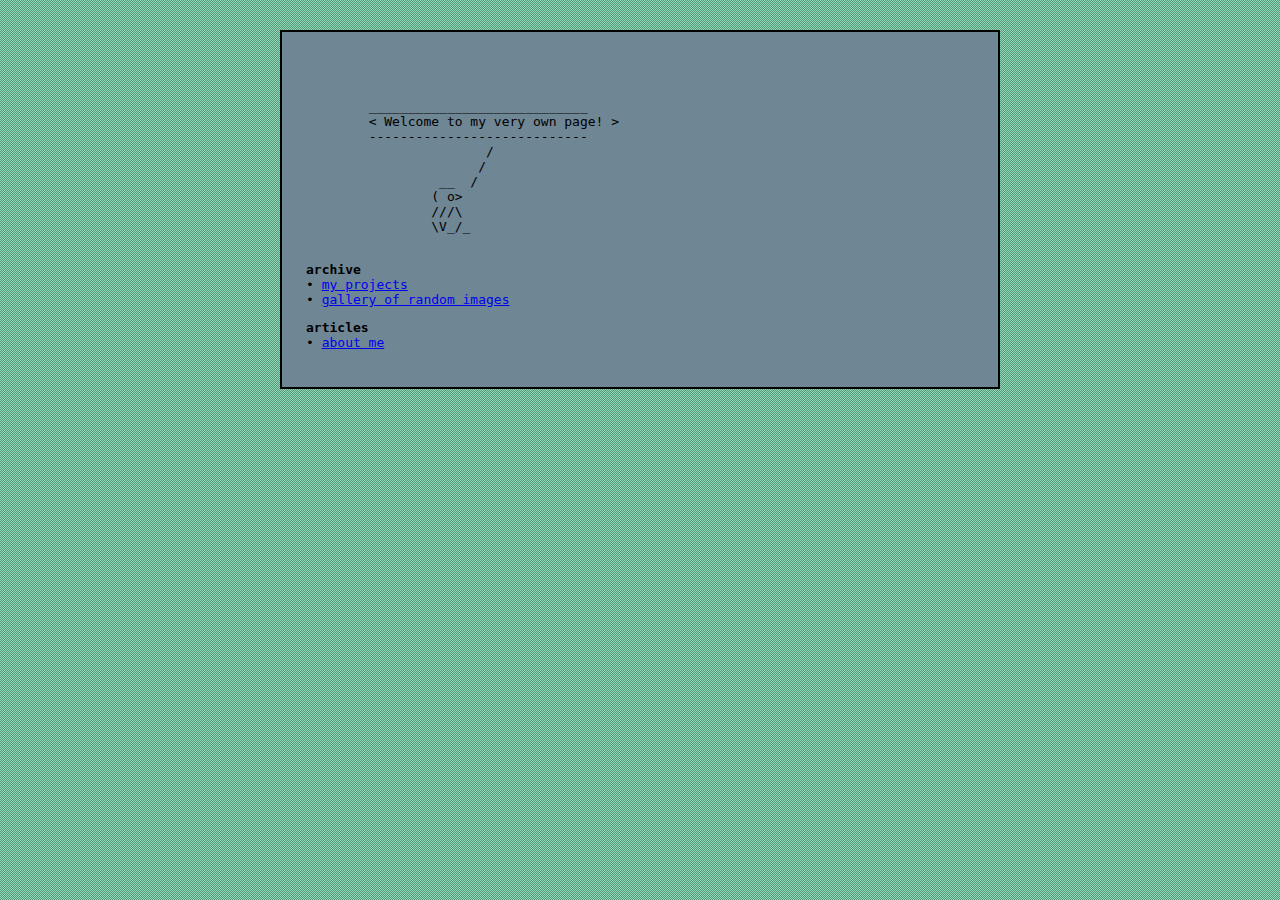
<file: index.html>
<!DOCTYPE html>
<html lang="en">
<head>
<meta charset="utf-8" />
<title>Totto's Lair</title>
<meta name="generator" content="Geany 2.0" />
<meta content="width=device-width,initial-scale=1" name="viewport">
<link rel="stylesheet" href="style.css">
</head>
<body class="body">
	<div class="box">
		      <pre>


	____________________________
	< Welcome to my very own page! >
	----------------------------
	               / 
		      /	
		 __  /
		( o> 
		///\ 
		\V_/_  
		  </pre>
	<b>archive</b><br>
	• <a href="projects.html">my projects</a><br>
	• <a href="gallery.html">gallery of random images</a>
      </p>
      <p>
	<b>articles</b><br>
	• <a href="aboutme.html">about me</a>
      </p>
  </body>
</html>
</file>
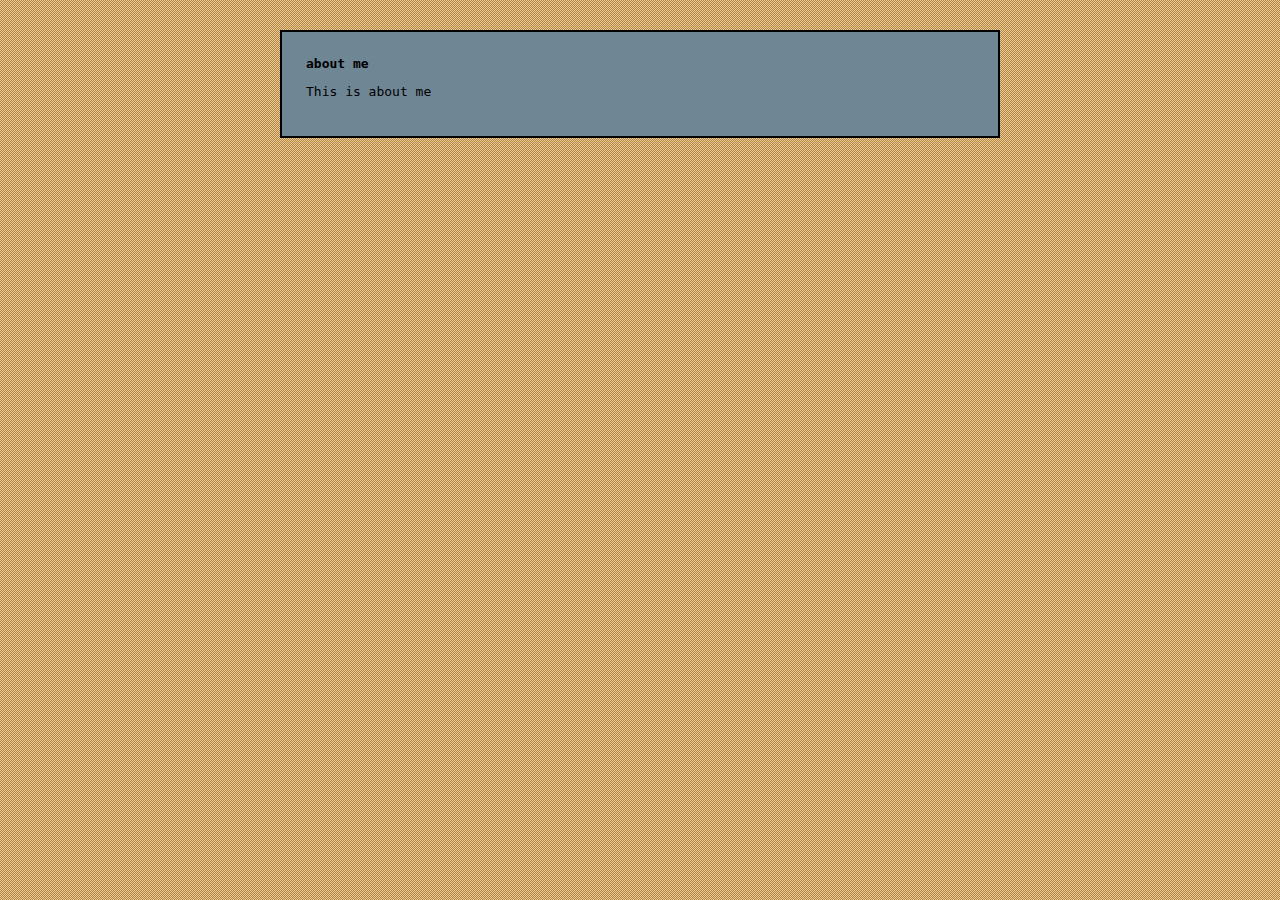
<file: aboutme.html>
<!DOCTYPE html>
<html lang="en">
<head>
<meta charset="utf-8" />
<title>Totto's Lair</title>
<meta name="generator" content="Geany 2.0" />
<meta content="width=device-width,initial-scale=1" name="viewport">
<link rel="stylesheet" href="style.css">
</head>
<body class="bodyam">
	<div class="box">
	<b>about me</b><br>
	<p>This is about me</p>
  </body>
</html>
</file>
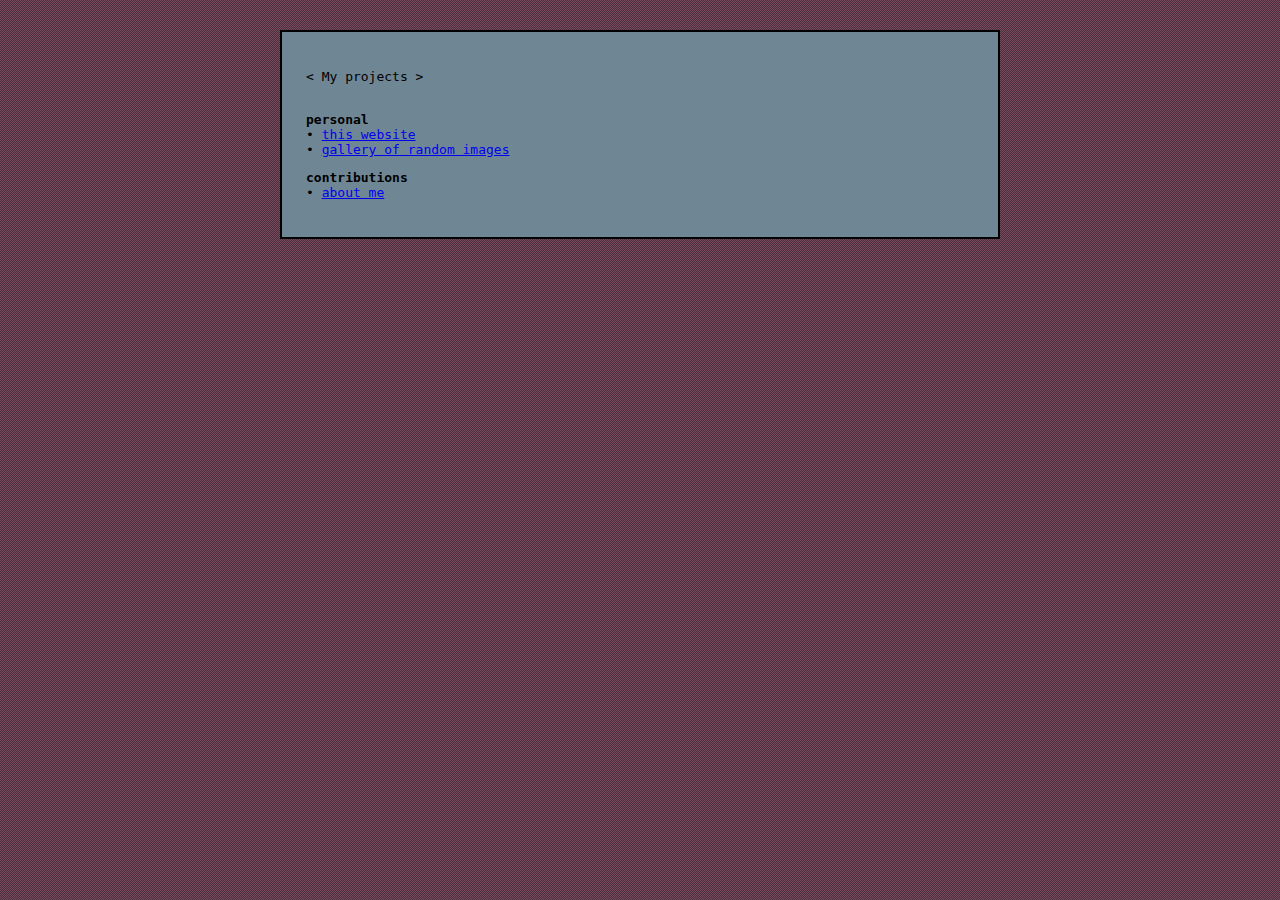
<file: projects.html>
<!DOCTYPE html>
<html lang="en">
<head>
<meta charset="utf-8" />
<title>Totto's Lair</title>
<meta name="generator" content="Geany 2.0" />
<meta content="width=device-width,initial-scale=1" name="viewport">
<link rel="stylesheet" href="style.css">
</head>
<body class="bodyp">
	<div class="box">
		      <pre>
< My projects >
      </pre>
	<b>personal</b><br>
	• <a href="index.html">this website</a><br>
	• <a href="gallery.html">gallery of random images</a>
      </p>
      <p>
	<b>contributions</b><br>
	• <a href="aboutme.html">about me</a>
      </p>
  </body>
</html>
</file>
<file: style.css>
.body {
  font-family:monospace;
  max-width:60em;
  margin:0 auto;
  background:url('img/bbg.png'), #89ddb6;
}
.box {
  border:2px solid black;
  margin:30px;
  padding:24px;
  background:#6F8695;
}
.p {
  text-align:justify
}

.bodyp {
  font-family:monospace;
  max-width:60em;
  margin:0 auto;
  background:url('img/bbg.png'), #75485E;
}

.bodyg {
  font-family:monospace;
  max-width:60em;
  margin:0 auto;
  background:url('img/bbg.png'), #FFC09F;
}

.bodyam {
  font-family:monospace;
  max-width:60em;
  margin:0 auto;
  background:url('img/bbg.png'), #F6CA83;
}
</file>
